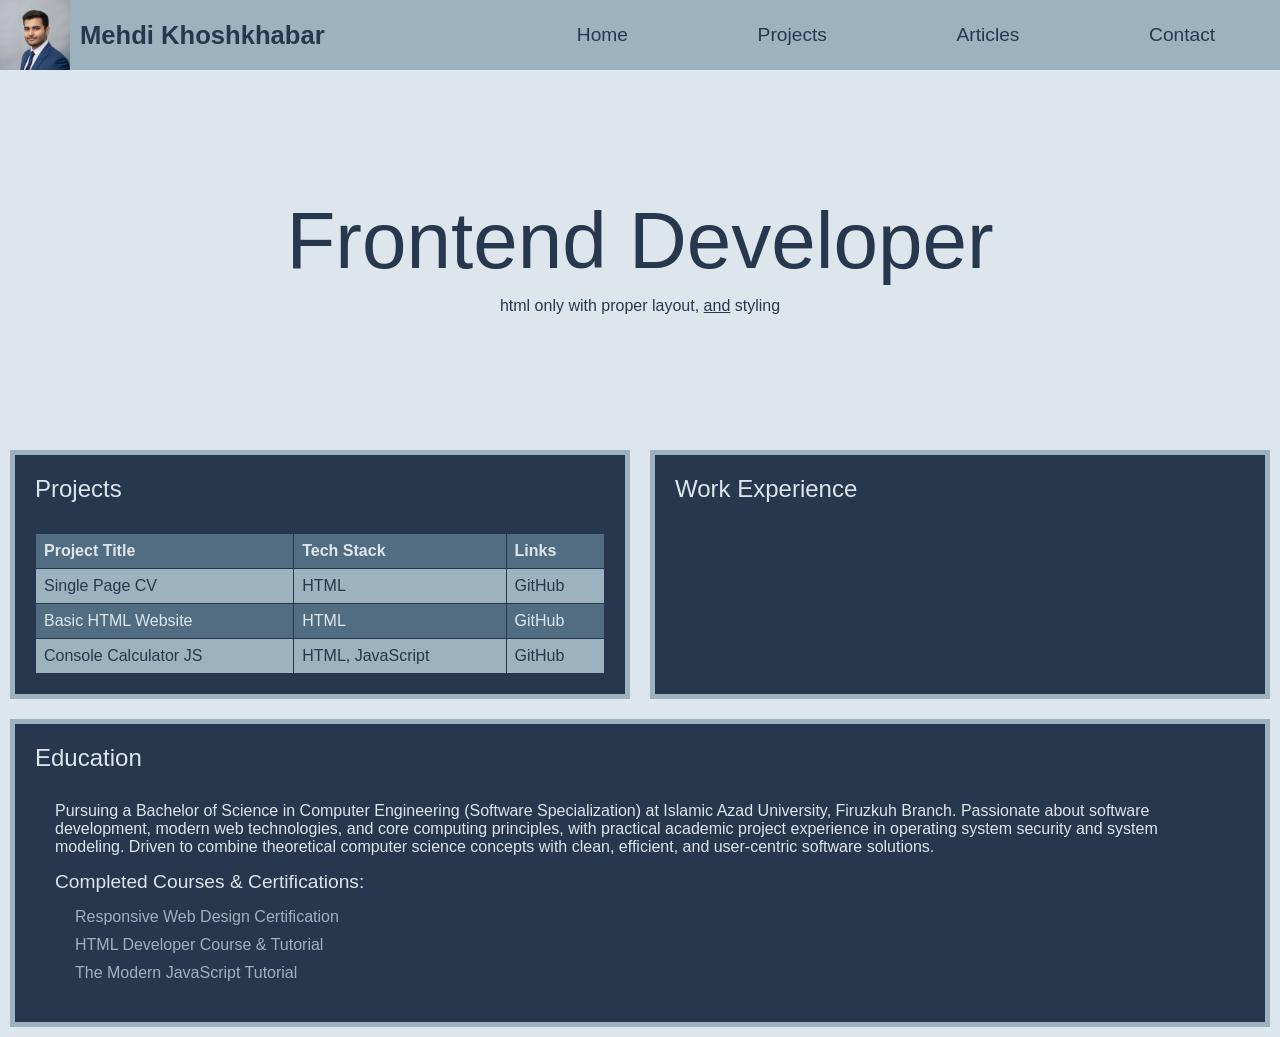
<file: html/index.html>
<!DOCTYPE html>
<html lang="en">

<head>
    <meta charset="UTF-8">
    <meta name="viewport" content="width=device-width, initial-scale=1.0">

    <!-- SEO -->
    <meta name="description"
        content="Official CV of Mehdi Khoshkhabar, Junior Front-End Developer. Explore my portfolio and get in touch.">
    <meta name="robots" content="index, follow, max-image-preview:large">
    <meta name="keywords"
        content="frontend developer, web developer, portfolio, mehdi khoshkhabar, front-end, javascript, html, css" />


    <!-- Open Graph / LinkedIn & Telegram Preview -->
    <meta property="og:type" content="profile">
    <meta property="og:title" content="Mehdi Khoshkhabar | Front-End Developer CV & Portfolio">
    <meta property="og:description"
        content="Front-End Developer specializing in JavaScript, HTML & CSS. Explore my interactive projects and technical skills.">
    <meta property="og:image" content="../assets/Mehdi Khoshkhabar.jpg" />

    <!-- Profile Metadata -->
    <meta property="profile:first_name" content="Mehdi">
    <meta property="profile:last_name" content="Khoshkhabar">

    <!-- favicon -->
    <link rel="icon" href="../assets/favicon.ico" sizes="any">
    <link rel="icon" href="../assets/favicon.svg" type="image/svg+xml">
    <link rel="apple-touch-icon" href="../assets/profile-icon.png">

    <meta name="author" content="Mehdi Khoshkhabar" />

    <link rel="stylesheet" href="../style/style.css">

    <title>Mehdi Khoshkhabar | Front-End Developer CV & Portfolio</title>
</head>

<body>
    <header>
        <img src="../assets/Mehdi Khoshkhabar.jpg" alt="Mehdi Khoshkhabar Profile" width="50">
        <b id="header-name">Mehdi Khoshkhabar</b>
        <nav>
            <ul>
                <li><a href="./index.html">Home</a></li>
                <li><a href="./projects.html">Projects</a></li>
                <li><a href="./articles.html">Articles</a></li>
                <li><a href="./contact.html">Contact</a></li>
            </ul>
        </nav>
    </header>

    <section id="hero">
        <h1 id="title">Frontend Developer</h1>
        <p>html only with proper layout, <span class="underline">and</span> styling</p>
    </section>

    <div class="home-body">
        <section id="project" class="border">
            <h3>Projects</h3>
            <table>
                <tr>
                    <th>Project Title</th>
                    <th>Tech Stack</th>
                    <th>Links</th>
                </tr>
                <tr>
                    <td>Single Page CV</td>
                    <td>HTML</td>
                    <td><a href="https://github.com/mahdi-khoshkhabar/Single-Page-CV">GitHub</a></td>
                </tr>
                <tr>
                    <td>Basic HTML Website</td>
                    <td>HTML</td>
                    <td><a href="https://github.com/mahdi-khoshkhabar/Basic-HTML-Website">GitHub</a></td>
                </tr>
                <tr>
                    <td>Console Calculator JS</td>
                    <td>HTML, JavaScript</td>
                    <td><a href="https://github.com/mahdi-khoshkhabar/console-calculator-js">GitHub</a></td>
                </tr>
            </table>
        </section>
        <section id="experience" class="border">
            <h3>Work Experience</h3>
        </section>

        <section id="education" class="border">
            <h3>Education</h3>
            <div>
                <p>Pursuing a Bachelor of Science in Computer Engineering (Software Specialization) at Islamic Azad
                    University,
                    Firuzkuh Branch. Passionate about software development, modern web technologies, and core computing
                    principles, with practical academic project experience in operating system security and system
                    modeling.
                    Driven to combine theoretical computer science concepts with clean, efficient, and user-centric
                    software
                    solutions.</p>

                <h5>Completed Courses & Certifications:</h5>
                <ul>
                    <li><a href="https://www.freecodecamp.org/learn/2022/responsive-web-design/">Responsive Web Design
                            Certification</a></li>
                    <li><a href="https://www.w3schools.com/html/default.asp">HTML Developer Course & Tutorial</a></li>
                    <li><a href="https://javascript.info/">The Modern JavaScript Tutorial</a></li>
                </ul>
            </div>
        </section>

    </div>

</body>

</html>
</file>
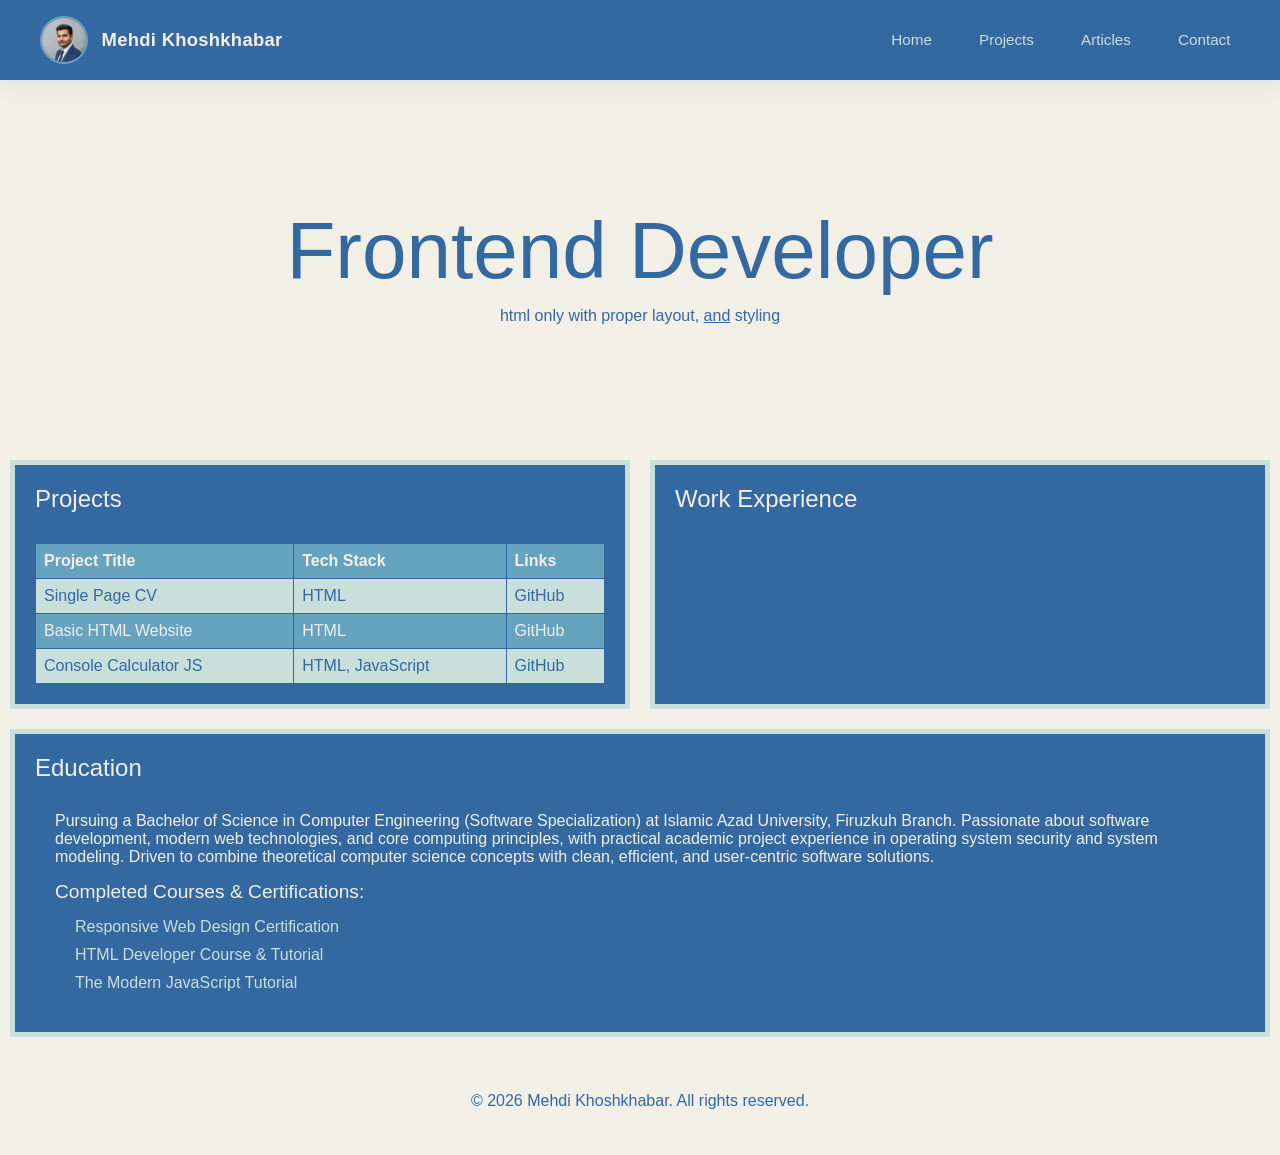
<file: pages/index.html>
<!DOCTYPE html>
<html lang="en">

<head>
    <meta charset="UTF-8">
    <meta name="viewport" content="width=device-width, initial-scale=1.0">

    <!-- SEO -->
    <meta name="description"
        content="Official CV of Mehdi Khoshkhabar, Junior Front-End Developer. Explore my portfolio and get in touch.">
    <meta name="robots" content="index, follow, max-image-preview:large">
    <meta name="keywords"
        content="frontend developer, web developer, portfolio, mehdi khoshkhabar, front-end, javascript, html, css" />


    <!-- Open Graph / LinkedIn & Telegram Preview -->
    <meta property="og:type" content="profile">
    <meta property="og:title" content="Mehdi Khoshkhabar | Front-End Developer CV & Portfolio">
    <meta property="og:description"
        content="Front-End Developer specializing in JavaScript, HTML & CSS. Explore my interactive projects and technical skills.">
    <meta property="og:image" content="../assets/Mehdi Khoshkhabar.jpg" />

    <!-- Profile Metadata -->
    <meta property="profile:first_name" content="Mehdi">
    <meta property="profile:last_name" content="Khoshkhabar">

    <!-- favicon -->
    <link rel="icon" href="../assets/favicon.ico" sizes="any">
    <link rel="icon" href="../assets/favicon.svg" type="image/svg+xml">
    <link rel="apple-touch-icon" href="../assets/profile-icon.png">

    <meta name="author" content="Mehdi Khoshkhabar" />

    <link rel="stylesheet" href="../style/main.css">

    <link rel="stylesheet" href="../style/home.css">

    <title>Mehdi Khoshkhabar | Front-End Developer CV & Portfolio</title>
</head>

<body>
    <header class="main-header">
        <div class="header-profile">
            <img src="../assets/Mehdi Khoshkhabar.jpg" alt="Mehdi Khoshkhabar Profile" class="profile-img">
            <b id="header-name">Mehdi Khoshkhabar</b>
        </div>

        <nav class="header-nav">
            <ul>
                <li><a href="./index.html">Home</a></li>
                <li><a href="./projects.html">Projects</a></li>
                <li><a href="./articles.html">Articles</a></li>
                <li><a href="./contact.html">Contact</a></li>
            </ul>
        </nav>
    </header>

    <section id="hero">
        <h1 id="title">Frontend Developer</h1>
        <p>html only with proper layout, <span class="underline">and</span> styling</p>
    </section>

    <div class="home-body">
        <section id="project" class="border">
            <h3>Projects</h3>
            <table>
                <tr>
                    <th>Project Title</th>
                    <th>Tech Stack</th>
                    <th>Links</th>
                </tr>
                <tr>
                    <td>Single Page CV</td>
                    <td>HTML</td>
                    <td><a href="https://github.com/mahdi-khoshkhabar/Single-Page-CV">GitHub</a></td>
                </tr>
                <tr>
                    <td>Basic HTML Website</td>
                    <td>HTML</td>
                    <td><a href="https://github.com/mahdi-khoshkhabar/Basic-HTML-Website">GitHub</a></td>
                </tr>
                <tr>
                    <td>Console Calculator JS</td>
                    <td>HTML, JavaScript</td>
                    <td><a href="https://github.com/mahdi-khoshkhabar/console-calculator-js">GitHub</a></td>
                </tr>
            </table>
        </section>
        <section id="experience" class="border">
            <h3>Work Experience</h3>
        </section>

        <section id="education" class="border">
            <h3>Education</h3>
            <div>
                <p>Pursuing a Bachelor of Science in Computer Engineering (Software Specialization) at Islamic Azad
                    University,
                    Firuzkuh Branch. Passionate about software development, modern web technologies, and core computing
                    principles, with practical academic project experience in operating system security and system
                    modeling.
                    Driven to combine theoretical computer science concepts with clean, efficient, and user-centric
                    software
                    solutions.</p>

                <h5>Completed Courses & Certifications:</h5>
                <ul>
                    <li><a href="https://www.freecodecamp.org/learn/2022/responsive-web-design/">Responsive Web Design
                            Certification</a></li>
                    <li><a href="https://www.w3schools.com/html/default.asp">HTML Developer Course & Tutorial</a></li>
                    <li><a href="https://javascript.info/">The Modern JavaScript Tutorial</a></li>
                </ul>
            </div>
        </section>

    </div>

    <footer>
        <p>&copy; 2026 Mehdi Khoshkhabar. All rights reserved.</p>
    </footer>

</body>

</html>
</file>
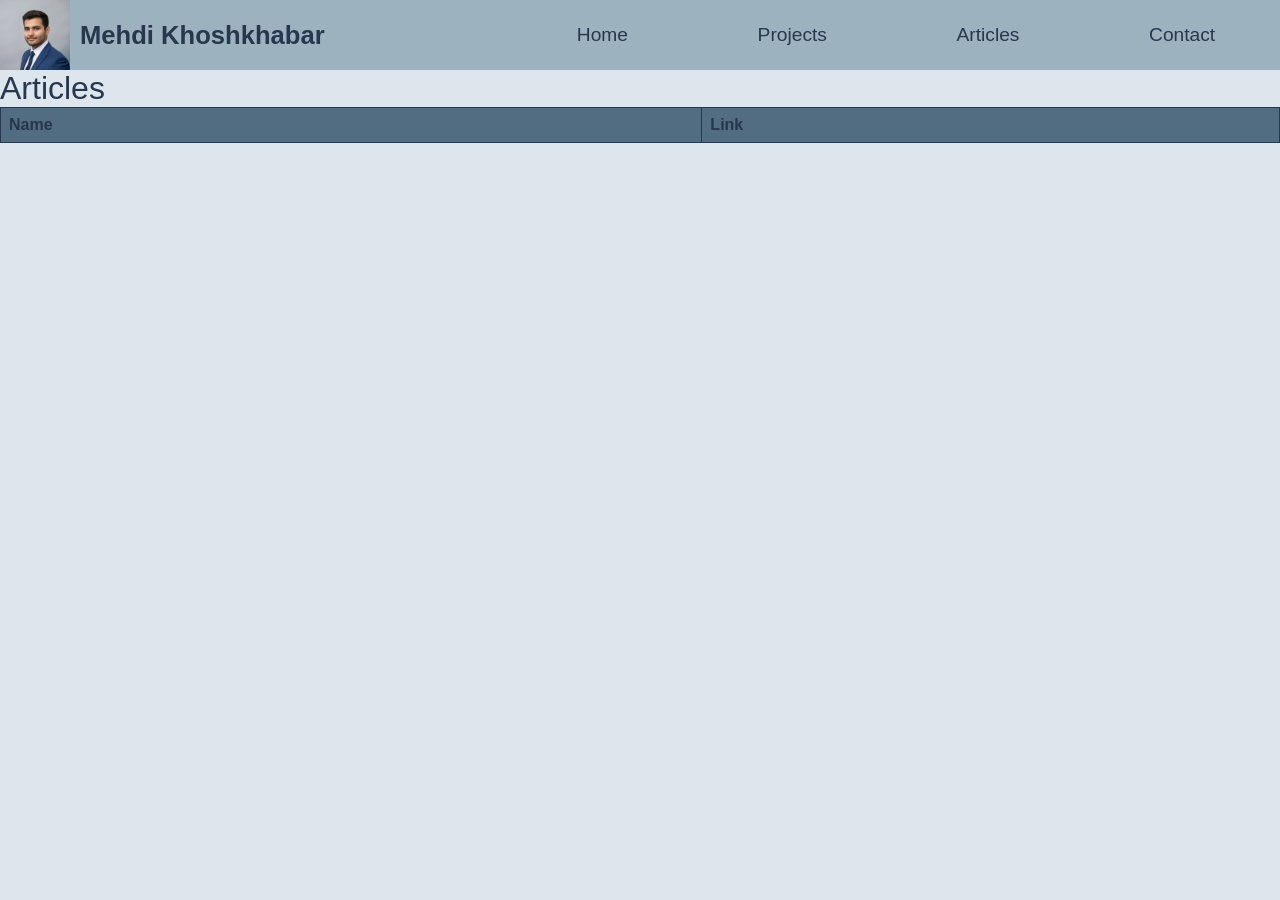
<file: html/articles.html>
<!DOCTYPE html>
<html lang="en">

<head>
    <meta charset="UTF-8">
    <meta name="viewport" content="width=device-width, initial-scale=1.0">

    <!-- SEO -->
    <meta name="description"
        content="Official CV of Mehdi Khoshkhabar, Junior Front-End Developer. Explore my portfolio and get in touch.">
    <meta name="robots" content="index, follow, max-image-preview:large">
    <meta name="keywords"
        content="frontend developer, web developer, portfolio, mehdi khoshkhabar, front-end, javascript, html, css" />


    <!-- Open Graph / LinkedIn & Telegram Preview -->
    <meta property="og:type" content="profile">
    <meta property="og:title" content="Mehdi Khoshkhabar | Front-End Developer CV & Portfolio">
    <meta property="og:description"
        content="Front-End Developer specializing in JavaScript, HTML & CSS. Explore my interactive projects and technical skills.">
    <meta property="og:image" content="../assets/Mehdi Khoshkhabar.jpg" />

    <!-- Profile Metadata -->
    <meta property="profile:first_name" content="Mehdi">
    <meta property="profile:last_name" content="Khoshkhabar">

    <!-- favicon -->
    <link rel="icon" href="../assets/favicon.ico" sizes="any">
    <link rel="icon" href="../assets/favicon.svg" type="image/svg+xml">
    <link rel="apple-touch-icon" href="../assets/profile-icon.png">

    <link rel="stylesheet" href="../style/style.css">

    <meta name="author" content="Mehdi Khoshkhabar" />

    <title>Mehdi Khoshkhabar | Front-End Developer CV & Portfolio</title>
</head>

<body>
    <header>
        <img src="../assets/Mehdi Khoshkhabar.jpg" alt="Mehdi Khoshkhabar Profile" width="50">
        <b id="header-name">Mehdi Khoshkhabar</b>
        <nav>
            <ul>
                <li><a href="./index.html">Home</a></li>
                <li><a href="./projects.html">Projects</a></li>
                <li><a href="./articles.html">Articles</a></li>
                <li><a href="./contact.html">Contact</a></li>
            </ul>
        </nav>
    </header>

    <h1>Articles</h1>

    <table>
        <tr>
        <th>Name</th>
        <th>Link</th>
    </tr>
    </table>
</body>

</html>
</file>
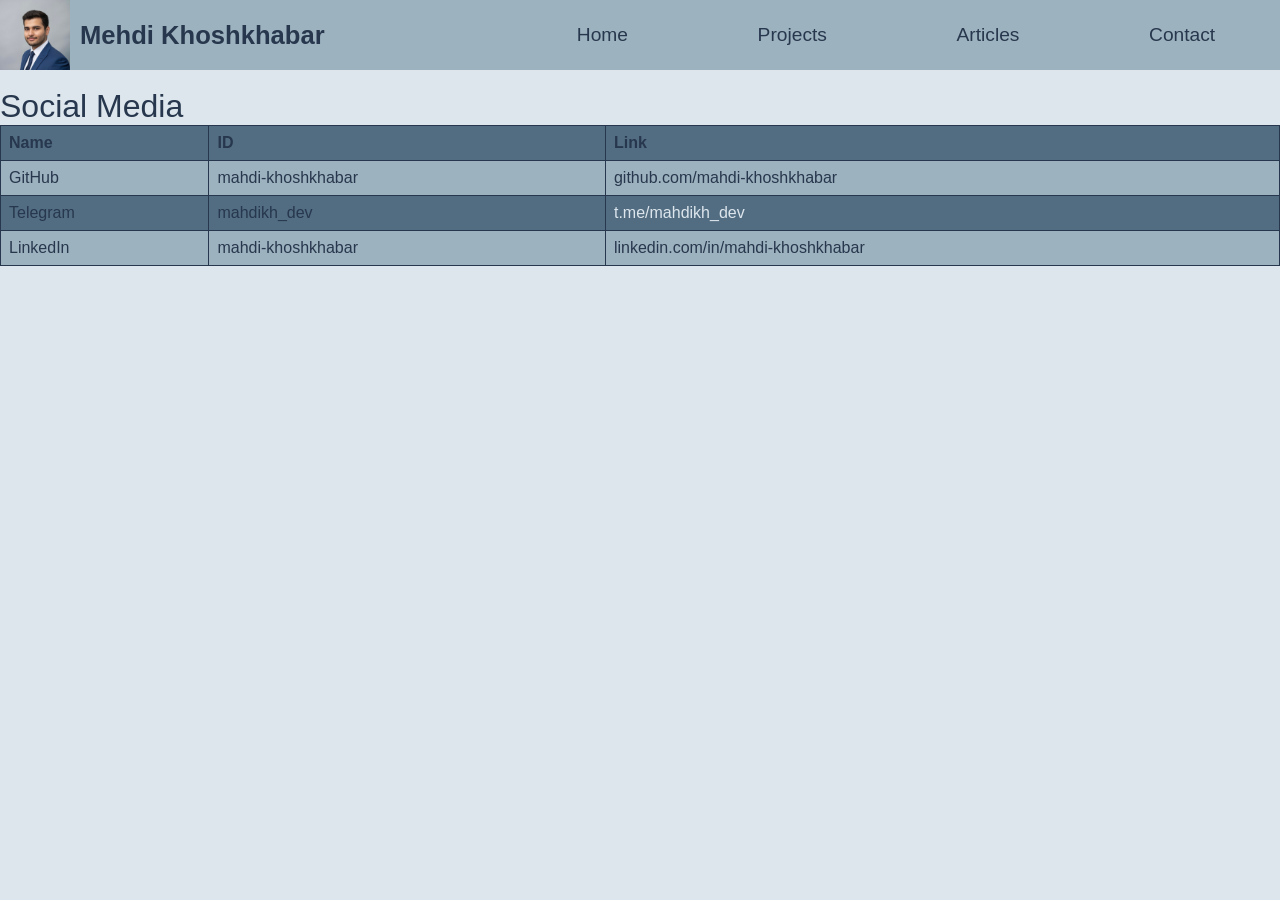
<file: html/contact.html>
<!DOCTYPE html>
<html lang="en">

<head>
    <meta charset="UTF-8">
    <meta name="viewport" content="width=device-width, initial-scale=1.0">

    <!-- SEO -->
    <meta name="description"
        content="Official CV of Mehdi Khoshkhabar, Junior Front-End Developer. Explore my portfolio and get in touch.">
    <meta name="robots" content="index, follow, max-image-preview:large">
    <meta name="keywords"
        content="frontend developer, web developer, portfolio, mehdi khoshkhabar, front-end, javascript, html, css" />


    <!-- Open Graph / LinkedIn & Telegram Preview -->
    <meta property="og:type" content="profile">
    <meta property="og:title" content="Mehdi Khoshkhabar | Front-End Developer CV & Portfolio">
    <meta property="og:description"
        content="Front-End Developer specializing in JavaScript, HTML & CSS. Explore my interactive projects and technical skills.">
    <meta property="og:image" content="../assets/Mehdi Khoshkhabar.jpg" />

    <!-- Profile Metadata -->
    <meta property="profile:first_name" content="Mehdi">
    <meta property="profile:last_name" content="Khoshkhabar">

    <!-- favicon -->
    <link rel="icon" href="../assets/favicon.ico" sizes="any">
    <link rel="icon" href="../assets/favicon.svg" type="image/svg+xml">
    <link rel="apple-touch-icon" href="../assets/profile-icon.png">

    <link rel="stylesheet" href="../style/style.css">

    <meta name="author" content="Mehdi Khoshkhabar" />

    <title>Mehdi Khoshkhabar | Front-End Developer CV & Portfolio</title>
</head>

<body>
    <header>
        <img src="../assets/Mehdi Khoshkhabar.jpg" alt="Mehdi Khoshkhabar Profile" width="50">
        <b id="header-name">Mehdi Khoshkhabar</b>
        <nav>
            <ul>
                <li><a href="./index.html">Home</a></li>
                <li><a href="./projects.html">Projects</a></li>
                <li><a href="./articles.html">Articles</a></li>
                <li><a href="./contact.html">Contact</a></li>
            </ul>
        </nav>
    </header>

    <br>

    <h1>Social Media</h1>

    <table>
        <tr>
            <th>Name</th>
            <th>ID</th>
            <th>Link</th>
        </tr>
        <tr>
            <td>GitHub</td>
            <td>mahdi-khoshkhabar</td>
            <td><a href="https://github.com/mahdi-khoshkhabar">github.com/mahdi-khoshkhabar</a></td>
        </tr>
        <tr>
            <td>Telegram</td>
            <td>mahdikh_dev</td>
            <td><a href="https://t.me/mahdikh_dev">t.me/mahdikh_dev</a></td>
        </tr>
        <tr>
            <td>LinkedIn</td>
            <td>mahdi-khoshkhabar</td>
            <td><a href="https://www.linkedin.com/in/mahdi-khoshkhabar/">linkedin.com/in/mahdi-khoshkhabar</a></td>
        </tr>
    </table>
</body>

</html>
</file>
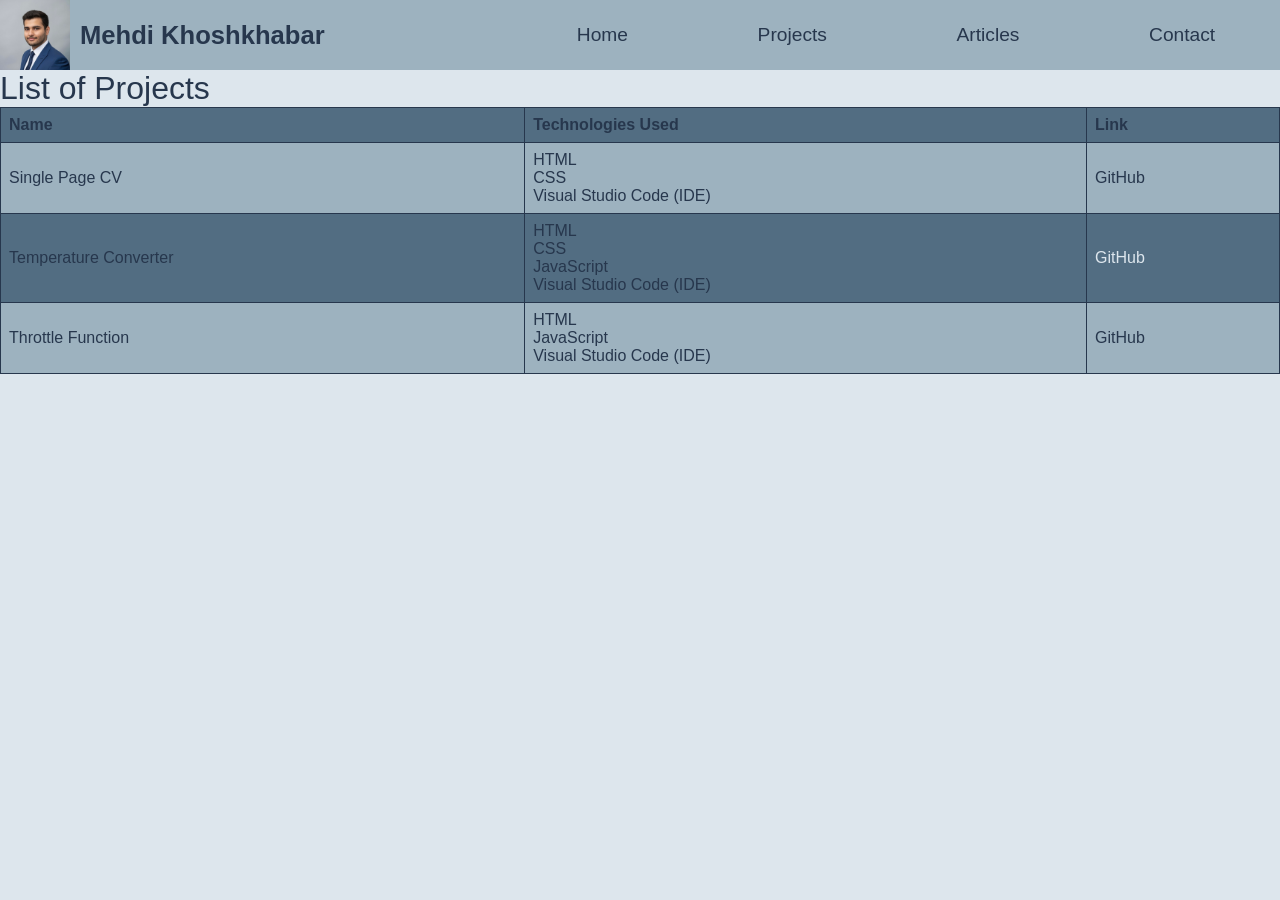
<file: html/projects.html>
<!DOCTYPE html>
<html lang="en">

<head>
    <meta charset="UTF-8">
    <meta name="viewport" content="width=device-width, initial-scale=1.0">

    <!-- SEO -->
    <meta name="description"
        content="Official CV of Mehdi Khoshkhabar, Junior Front-End Developer. Explore my portfolio and get in touch.">
    <meta name="robots" content="index, follow, max-image-preview:large">
    <meta name="keywords"
        content="frontend developer, web developer, portfolio, mehdi khoshkhabar, front-end, javascript, html, css" />


    <!-- Open Graph / LinkedIn & Telegram Preview -->
    <meta property="og:type" content="profile">
    <meta property="og:title" content="Mehdi Khoshkhabar | Front-End Developer CV & Portfolio">
    <meta property="og:description"
        content="Front-End Developer specializing in JavaScript, HTML & CSS. Explore my interactive projects and technical skills.">
    <meta property="og:image" content="../assets/Mehdi Khoshkhabar.jpg" />

    <!-- Profile Metadata -->
    <meta property="profile:first_name" content="Mehdi">
    <meta property="profile:last_name" content="Khoshkhabar">

    <!-- favicon -->
    <link rel="icon" href="../assets/favicon.ico" sizes="any">
    <link rel="icon" href="../assets/favicon.svg" type="image/svg+xml">
    <link rel="apple-touch-icon" href="../assets/profile-icon.png">

    <link rel="stylesheet" href="../style/style.css">

    <meta name="author" content="Mehdi Khoshkhabar" />

    <title>Mehdi Khoshkhabar | Front-End Developer CV & Portfolio</title>
</head>

<body>
    <header>
        <img src="../assets/Mehdi Khoshkhabar.jpg" alt="Mehdi Khoshkhabar Profile" width="50">
        <b id="header-name">Mehdi Khoshkhabar</b>
        <nav>
            <ul>
                <li><a href="./index.html">Home</a></li>
                <li><a href="./projects.html">Projects</a></li>
                <li><a href="./articles.html">Articles</a></li>
                <li><a href="./contact.html">Contact</a></li>
            </ul>
        </nav>
    </header>

    <h1>List of Projects</h1>

    <table>
        <tr>
            <th>Name</th>
            <th>Technologies Used</th>
            <th>Link</th>
        </tr>

        <tr>
            <td>Single Page CV</td>
            <td>
                <ul>
                    <li>HTML</li>
                    <li>CSS</li>
                    <li>Visual Studio Code (IDE)</li>
                </ul>
            </td>
            <td><a href="https://github.com/mahdi-khoshkhabar/Single-Page-CV">GitHub</a></td>
        </tr>

        <tr>
            <td>Temperature Converter</td>
            <td>
                <ul>
                    <li>HTML</li>
                    <li>CSS</li>
                    <li>JavaScript</li>
                    <li>Visual Studio Code (IDE)</li>
                </ul>
            </td>
            <td><a href="https://github.com/mahdi-khoshkhabar/temperature-converter">GitHub</a></td>
        </tr>

        <tr>
            <td>Throttle Function</td>
            <td>
                <ul>
                    <li>HTML</li>
                    <li>JavaScript</li>
                    <li>Visual Studio Code (IDE)</li>
                </ul>
            </td>
            <td><a href="https://github.com/mahdi-khoshkhabar/throttle-function">GitHub</a></td>
        </tr>

    </table>
</body>

</html>
</file>
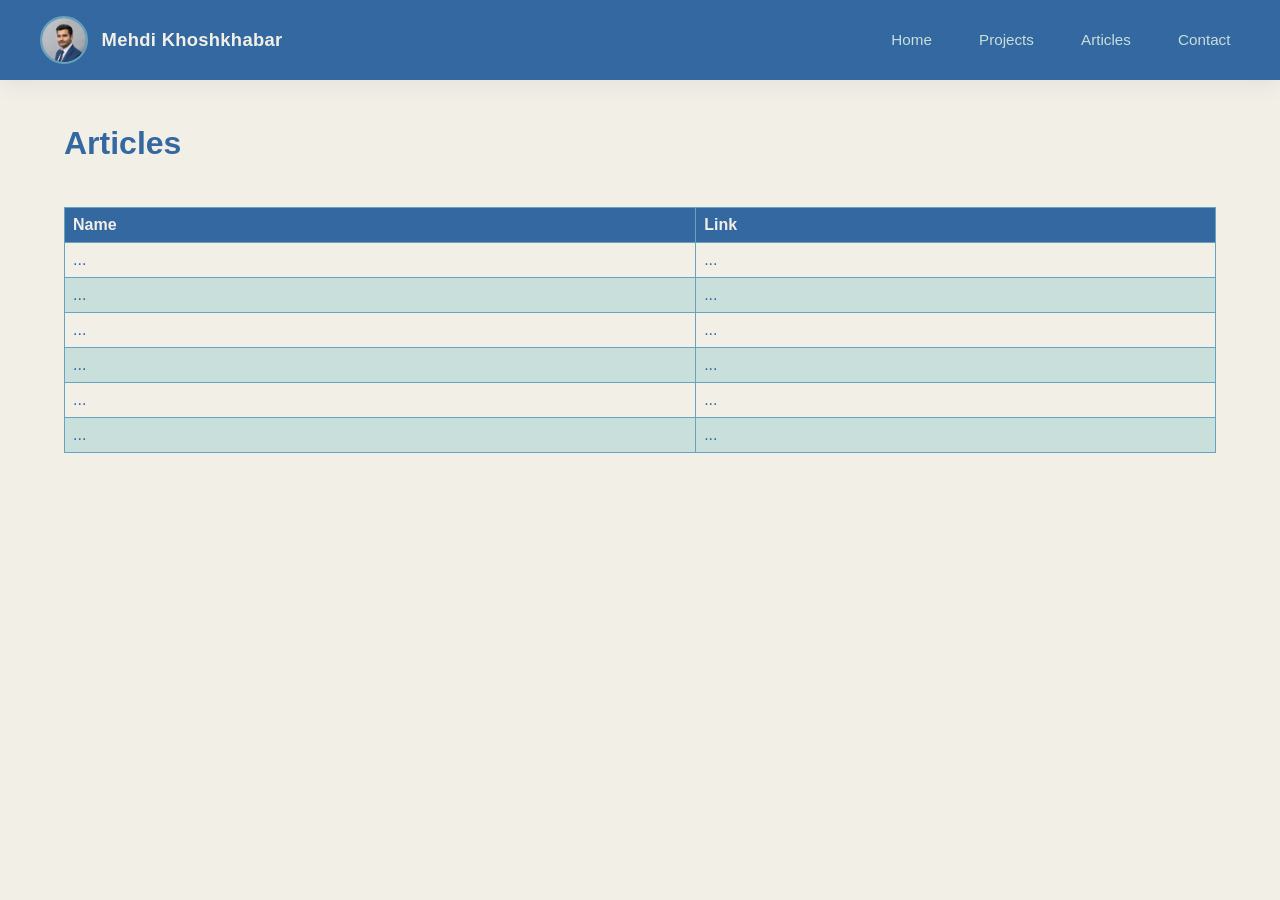
<file: pages/articles.html>
<!DOCTYPE html>
<html lang="en">

<head>
    <meta charset="UTF-8">
    <meta name="viewport" content="width=device-width, initial-scale=1.0">

    <!-- SEO -->
    <meta name="description"
        content="Official CV of Mehdi Khoshkhabar, Junior Front-End Developer. Explore my portfolio and get in touch.">
    <meta name="robots" content="index, follow, max-image-preview:large">
    <meta name="keywords"
        content="frontend developer, web developer, portfolio, mehdi khoshkhabar, front-end, javascript, html, css" />


    <!-- Open Graph / LinkedIn & Telegram Preview -->
    <meta property="og:type" content="profile">
    <meta property="og:title" content="Mehdi Khoshkhabar | Front-End Developer CV & Portfolio">
    <meta property="og:description"
        content="Front-End Developer specializing in JavaScript, HTML & CSS. Explore my interactive projects and technical skills.">
    <meta property="og:image" content="../assets/Mehdi Khoshkhabar.jpg" />

    <!-- Profile Metadata -->
    <meta property="profile:first_name" content="Mehdi">
    <meta property="profile:last_name" content="Khoshkhabar">

    <!-- favicon -->
    <link rel="icon" href="../assets/favicon.ico" sizes="any">
    <link rel="icon" href="../assets/favicon.svg" type="image/svg+xml">
    <link rel="apple-touch-icon" href="../assets/profile-icon.png">

    <link rel="stylesheet" href="../style/main.css">
    <link rel="stylesheet" href="../style/articles.css">

    <meta name="author" content="Mehdi Khoshkhabar" />

    <title>Mehdi Khoshkhabar | Front-End Developer CV & Portfolio</title>
</head>

<body>
    <header class="main-header">
        <div class="header-profile">
            <img src="../assets/Mehdi Khoshkhabar.jpg" alt="Mehdi Khoshkhabar Profile" class="profile-img">
            <b id="header-name">Mehdi Khoshkhabar</b>
        </div>

        <nav class="header-nav">
            <ul>
                <li><a href="./index.html">Home</a></li>
                <li><a href="./projects.html">Projects</a></li>
                <li><a href="./articles.html">Articles</a></li>
                <li><a href="./contact.html">Contact</a></li>
            </ul>
        </nav>
    </header>

    <div class="table-box">
        <h1 class="title">Articles</h1>

        <table>
            <tr>
                <th>Name</th>
                <th>Link</th>
            </tr>
            <tr>
                <td>...</td>
                <td>...</td>
            </tr>
            <tr>
                <td>...</td>
                <td>...</td>
            </tr>
            <tr>
                <td>...</td>
                <td>...</td>
            </tr>
            <tr>
                <td>...</td>
                <td>...</td>
            </tr>
            <tr>
                <td>...</td>
                <td>...</td>
            </tr>
            <tr>
                <td>...</td>
                <td>...</td>
            </tr>
        </table>
    </div>
</body>

</html>
</file>
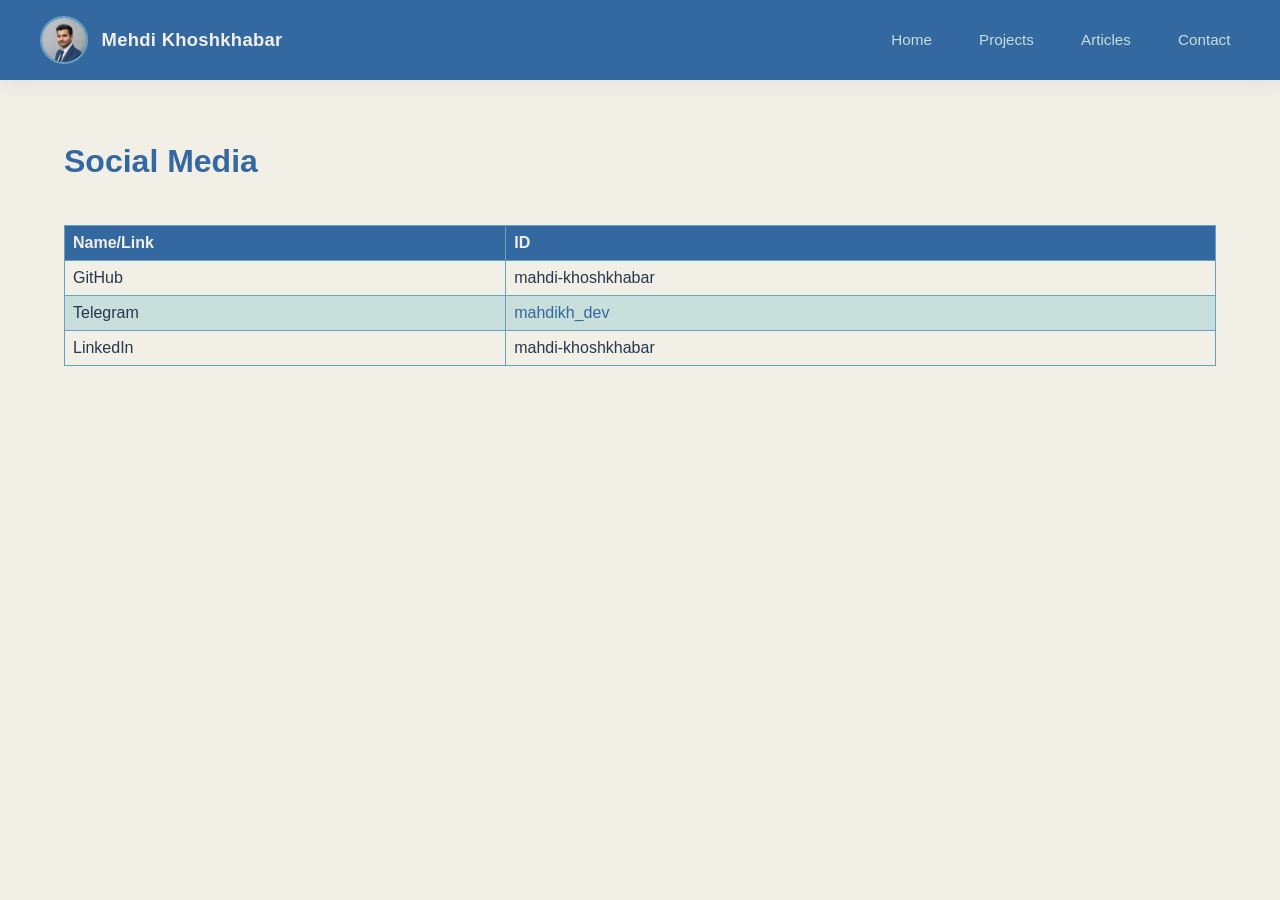
<file: pages/contact.html>
<!DOCTYPE html>
<html lang="en">

<head>
    <meta charset="UTF-8">
    <meta name="viewport" content="width=device-width, initial-scale=1.0">

    <!-- SEO -->
    <meta name="description"
        content="Official CV of Mehdi Khoshkhabar, Junior Front-End Developer. Explore my portfolio and get in touch.">
    <meta name="robots" content="index, follow, max-image-preview:large">
    <meta name="keywords"
        content="frontend developer, web developer, portfolio, mehdi khoshkhabar, front-end, javascript, html, css" />


    <!-- Open Graph / LinkedIn & Telegram Preview -->
    <meta property="og:type" content="profile">
    <meta property="og:title" content="Mehdi Khoshkhabar | Front-End Developer CV & Portfolio">
    <meta property="og:description"
        content="Front-End Developer specializing in JavaScript, HTML & CSS. Explore my interactive projects and technical skills.">
    <meta property="og:image" content="../assets/Mehdi Khoshkhabar.jpg" />

    <!-- Profile Metadata -->
    <meta property="profile:first_name" content="Mehdi">
    <meta property="profile:last_name" content="Khoshkhabar">

    <!-- favicon -->
    <link rel="icon" href="../assets/favicon.ico" sizes="any">
    <link rel="icon" href="../assets/favicon.svg" type="image/svg+xml">
    <link rel="apple-touch-icon" href="../assets/profile-icon.png">

    <link rel="stylesheet" href="../style/main.css">
    <link rel="stylesheet" href="../style/contact.css">

    <meta name="author" content="Mehdi Khoshkhabar" />

    <title>Mehdi Khoshkhabar | Front-End Developer CV & Portfolio</title>
</head>

<body>
    <header class="main-header">
        <div class="header-profile">
            <img src="../assets/Mehdi Khoshkhabar.jpg" alt="Mehdi Khoshkhabar Profile" class="profile-img">
            <b id="header-name">Mehdi Khoshkhabar</b>
        </div>

        <nav class="header-nav">
            <ul>
                <li><a href="./index.html">Home</a></li>
                <li><a href="./projects.html">Projects</a></li>
                <li><a href="./articles.html">Articles</a></li>
                <li><a href="./contact.html">Contact</a></li>
            </ul>
        </nav>
    </header>

    <br>

    <div class="table-box">
        <h1 class="title">Social Media</h1>

        <table>
            <tr>
                <th>Name/Link</th>
                <th>ID</th>
            </tr>
            <tr>
                <td><a href="https://github.com/mahdi-khoshkhabar">GitHub</a></td>
                <td>mahdi-khoshkhabar</td>
            </tr>
            <tr>
                <td><a href="https://t.me/mahdikh_dev">Telegram</a></td>
                <td>mahdikh_dev</td>
            </tr>
            <tr>
                <td><a href="https://www.linkedin.com/in/mahdi-khoshkhabar/">LinkedIn</a></td>
                <td>mahdi-khoshkhabar</td>
            </tr>
        </table>
    </div>
</body>

</html>
</file>
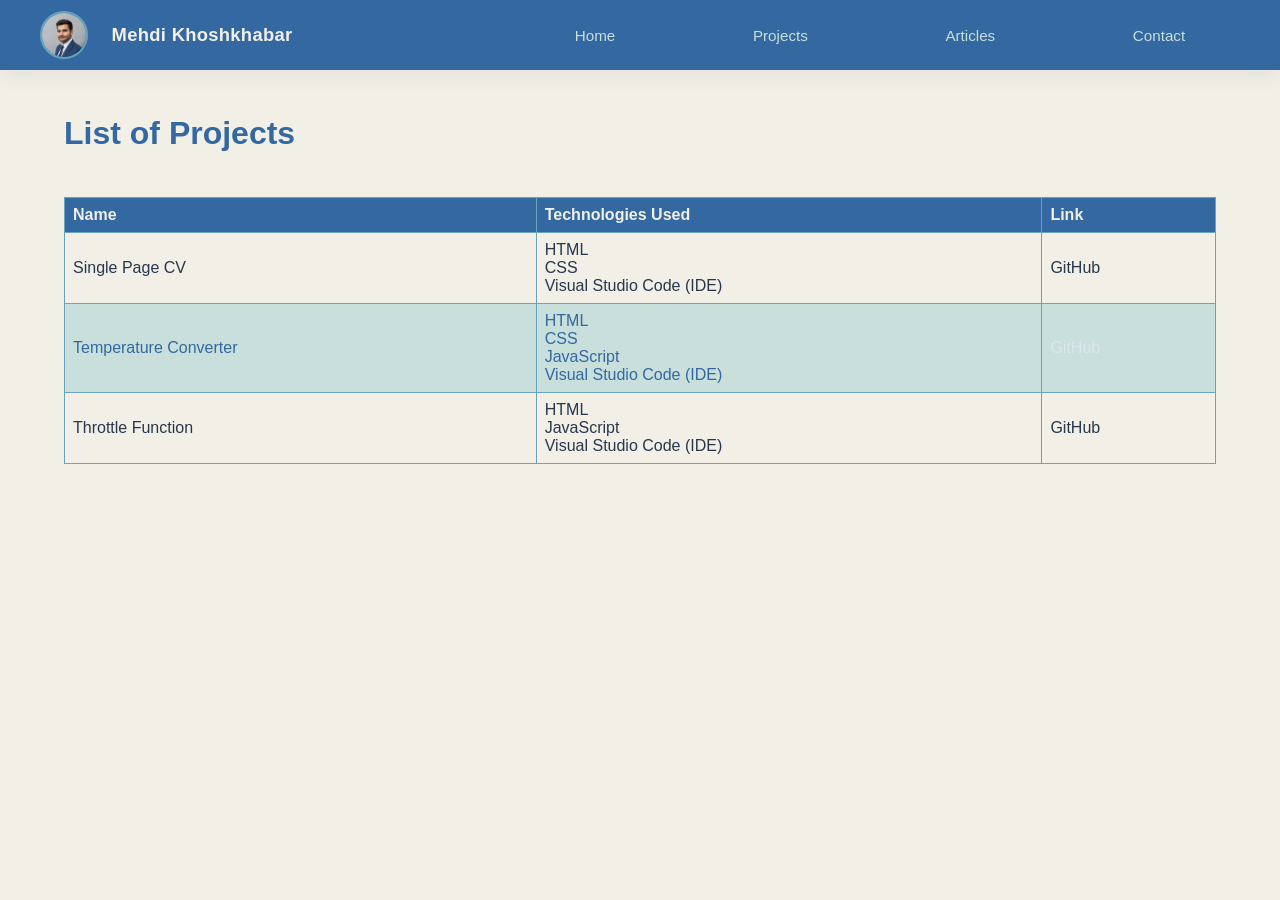
<file: pages/projects.html>
<!DOCTYPE html>
<html lang="en">

<head>
    <meta charset="UTF-8">
    <meta name="viewport" content="width=device-width, initial-scale=1.0">

    <!-- SEO -->
    <meta name="description"
        content="Official CV of Mehdi Khoshkhabar, Junior Front-End Developer. Explore my portfolio and get in touch.">
    <meta name="robots" content="index, follow, max-image-preview:large">
    <meta name="keywords"
        content="frontend developer, web developer, portfolio, mehdi khoshkhabar, front-end, javascript, html, css" />


    <!-- Open Graph / LinkedIn & Telegram Preview -->
    <meta property="og:type" content="profile">
    <meta property="og:title" content="Mehdi Khoshkhabar | Front-End Developer CV & Portfolio">
    <meta property="og:description"
        content="Front-End Developer specializing in JavaScript, HTML & CSS. Explore my interactive projects and technical skills.">
    <meta property="og:image" content="../assets/Mehdi Khoshkhabar.jpg" />

    <!-- Profile Metadata -->
    <meta property="profile:first_name" content="Mehdi">
    <meta property="profile:last_name" content="Khoshkhabar">

    <!-- favicon -->
    <link rel="icon" href="../assets/favicon.ico" sizes="any">
    <link rel="icon" href="../assets/favicon.svg" type="image/svg+xml">
    <link rel="apple-touch-icon" href="../assets/profile-icon.png">

    <link rel="stylesheet" href="../style/style.css">
    <link rel="stylesheet" href="../style/main.css">
    <link rel="stylesheet" href="../style/project.css">

    <meta name="author" content="Mehdi Khoshkhabar" />

    <title>Mehdi Khoshkhabar | Front-End Developer CV & Portfolio</title>
</head>

<body>
    <header class="main-header">
        <div class="header-profile">
            <img src="../assets/Mehdi Khoshkhabar.jpg" alt="Mehdi Khoshkhabar Profile" class="profile-img">
            <b id="header-name">Mehdi Khoshkhabar</b>
        </div>

        <nav class="header-nav">
            <ul>
                <li><a href="./index.html">Home</a></li>
                <li><a href="./projects.html">Projects</a></li>
                <li><a href="./articles.html">Articles</a></li>
                <li><a href="./contact.html">Contact</a></li>
            </ul>
        </nav>
    </header>

    <div class="table-box">
        <h1 class="title">List of Projects</h1>

        <table>
            <tr>
                <th>Name</th>
                <th>Technologies Used</th>
                <th>Link</th>
            </tr>

            <tr>
                <td>Single Page CV</td>
                <td>
                    <ul>
                        <li>HTML</li>
                        <li>CSS</li>
                        <li>Visual Studio Code (IDE)</li>
                    </ul>
                </td>
                <td><a href="https://github.com/mahdi-khoshkhabar/Single-Page-CV">GitHub</a></td>
            </tr>

            <tr>
                <td>Temperature Converter</td>
                <td>
                    <ul>
                        <li>HTML</li>
                        <li>CSS</li>
                        <li>JavaScript</li>
                        <li>Visual Studio Code (IDE)</li>
                    </ul>
                </td>
                <td><a href="https://github.com/mahdi-khoshkhabar/temperature-converter">GitHub</a></td>
            </tr>

            <tr>
                <td>Throttle Function</td>
                <td>
                    <ul>
                        <li>HTML</li>
                        <li>JavaScript</li>
                        <li>Visual Studio Code (IDE)</li>
                    </ul>
                </td>
                <td><a href="https://github.com/mahdi-khoshkhabar/throttle-function">GitHub</a></td>
            </tr>

        </table>
    </div>
</body>

</html>
</file>
<file: style/style.css>
/* ==========================================================================
   Global Reset & Base
   ========================================================================== */

html {
  box-sizing: border-box;
  font-family: sans-serif;
  background-color: #DDE6ED;
  color: #27374D;
}

*,
*::before,
*::after {
  box-sizing: inherit;
}

:is(h1, h2, h3, h4, h5, h6),
body,
p,
ol,
ul {
  margin: 0;
  padding: 0;
  font-weight: normal;
}

ol,
ul {
  list-style: none;
}

/* ==========================================================================
   Header & Navigation
   ========================================================================== */

header {
  position: sticky;
  top: 0;
  z-index: 100;

  width: 100%;
  height: 70px;

  background-color: #9DB2BF;

  display: flex;
  align-items: center;
}

header>img {
  min-width: 70px;
  min-height: 70px;
}

#header-name {
  margin-right: auto;
  margin-left: 10px;

  font-size: clamp(0.7rem, 2vw, 3rem);
  color: #27374D;
}

nav {
  width: 60%;
  height: 100%;
}

nav>ul {
  height: 100%;
  min-width: 220px;

  display: flex;
  flex-direction: row;
  flex-wrap: nowrap;
  justify-content: space-around;
  align-items: center;
}

nav>ul a {
  display: inline-block;
  padding: 8px 12px;

  text-decoration: none;
  color: #27374D;
  text-size-adjust: none;
  font-size: clamp(0.7rem, 1.5vw, 3rem);

  transition: color 0.2s;
}

nav>ul a:hover {
  color: #DDE6ED;
}

/* ==========================================================================
   Hero Section
   ========================================================================== */

#hero {
  min-height: 250px;
  height: 30vh;
  margin: 50px auto;

  display: flex;
  flex-direction: column;
  justify-content: center;
  align-items: center;
  gap: 10px;
}

#title {
  font-size: clamp(1.4rem, 5vw + 1rem, 5rem);
  text-size-adjust: none;
  text-align: center;
}

/* ==========================================================================
   Main Content Layout
   ========================================================================== */

.home-body {
  color: #DDE6ED;
  display: grid;
  grid-template-columns: 1fr 1fr;
  justify-content: center;
}

:is(#project, #experience, #education) {
  padding: 20px;
  margin: 10px;
  background-color: #27374D;
}


#education {
  grid-column: 1 / -1;
}

:is(#project, #experience, #education) h3 {
  font-size: 1.5rem;
  font-weight: 500;
  margin-bottom: 30px;
}

#education div {
  margin: 20px;
}

#education h5 {
  font-size: 1.2rem;
  font-weight: 500;
  margin-top: 15px;
  margin-bottom: 15px;
}

#education li {
  margin: 10px 0 0 20px;
}

#education a {
  text-decoration: none;
  color: #9DB2BF;
}

#education a:hover {
  text-decoration: underline;
}

/* ==========================================================================
   Table Styles
   ========================================================================== */

table {
  font-family: arial, sans-serif;
  border-collapse: collapse;
  width: 100%;
  background-color: #526D82;
}

td,
th {
  border: 1px solid #27374D;
  text-align: left;
  padding: 8px;
}

tr:nth-child(even) {
  background-color: #9DB2BF;
  color: #27374D;
}

table a {
  text-decoration: none;
  color: #27374D;
}

table a:hover {
  text-decoration: underline;
}

table tr:nth-child(odd) a {
  color: #DDE6ED;
}

/* ==========================================================================
   Utility Classes & Responsive Breakpoints
   ========================================================================== */

.border {
  border: 5px solid #9DB2BF;
}

.underline {
  text-decoration: underline;
}

@media screen and (max-width: 850px) {
  .home-body {
    grid-template-columns: 1fr;
  }
}

/* ==========================================================================
   Footer
   ========================================================================== */

footer {
  padding: clamp(10px, 5vh, 200px) clamp(10px, 5%, 200px);
  display: flex;
  justify-content: center;
  align-items: center;
}
</file>
<file: style/main.css>
/* ==========================================================================
   Global Reset & Base
   ========================================================================== */

html {
  box-sizing: border-box;
  font-family: sans-serif;
  background-color: var(--main-light);
  color: var(--main-dark);
}

*,
*::before,
*::after {
  box-sizing: inherit;
}

:is(h1, h2, h3, h4, h5, h6),
body,
p,
ol,
ul {
  margin: 0;
  padding: 0;
  font-weight: normal;
}

ol,
ul {
  list-style: none;
}

:root {
  --main-dark: #3368A0;
  --alt-dark: #66A3BF;
  --main-light: #F2EFE7;
  --alt-light: #C8DFDB;
}

/* ==========================================================================
   Header & Navigation
   ========================================================================== */

.main-header {
  display: flex;
  justify-content: space-between;
  align-items: center;
  padding: 1rem 2.5rem;
  background-color: var(--main-dark);
  box-shadow: 0 4px 20px rgba(39, 55, 77, 0.08);
  position: sticky;
  top: 0;
  z-index: 100;
}

.header-profile {
  display: flex;
  align-items: center;
  gap: 0.85rem;
}

.profile-img {
  width: 48px;
  height: 48px;
  border-radius: 50%;
  object-fit: cover;
  border: 2px solid var(--alt-dark);
}

#header-name {
  font-size: 1.15rem;
  font-weight: 700;
  color: var(--main-light);
  letter-spacing: 0.3px;
}

.header-nav ul {
  display: flex;
  list-style: none;
  gap: 1.75rem;
  margin: 0;
  padding: 0;
}

.header-nav a {
  text-decoration: none;
  color: var(--alt-light);
  font-weight: 500;
  font-size: 0.95rem;
  padding: 0.35rem 0.6rem;
  border-radius: 6px;
  transition: all 0.25s ease-in-out;
}

.header-nav a:hover {
  color: var(--main-light);
  background-color: rgba(0, 145, 255, 0.35);
}

.header-nav a:active {
  background-color: var(--alt-light);
  color: var(--main-dark);
  transform: scale(0.97);
}

@media (max-width: 640px) {
  .main-header {
    flex-direction: column;
    gap: 1.25rem;
    padding: 1.25rem 1rem;
  }

  .header-nav ul {
    gap: 0.75rem;
    flex-wrap: wrap;
    justify-content: center;
  }
}

/* ==========================================================================
   Footer
   ========================================================================== */

footer {
  padding: clamp(10px, 5vh, 200px) clamp(10px, 5%, 200px);
  display: flex;
  justify-content: center;
  align-items: center;
}

/* ==========================================================================
   Utility Classes
   ========================================================================== */

.underline {
  text-decoration: underline;
}
</file>
<file: style/home.css>
/* ==========================================================================
   Hero Section
   ========================================================================== */

#hero {
  min-height: 250px;
  height: 30vh;
  margin: 50px auto;

  display: flex;
  flex-direction: column;
  justify-content: center;
  align-items: center;
  gap: 10px;
}

#title {
  font-size: clamp(1.4rem, 5vw + 1rem, 5rem);
  text-size-adjust: none;
  text-align: center;
}

/* ==========================================================================
   Main Content Layout
   ========================================================================== */

.home-body {
  color: var(--main-light);
  display: grid;
  grid-template-columns: 1fr 1fr;
  justify-content: center;
}

#project {
  overflow-x: auto;
  max-width: 100%;
}

:is(#project, #experience, #education) {
  padding: 20px;
  margin: 10px;
  background-color: var(--main-dark);
}


#education {
  grid-column: 1 / -1;
}

:is(#project, #experience, #education) h3 {
  font-size: 1.5rem;
  font-weight: 500;
  margin-bottom: 30px;
}

#education div {
  margin: 20px;
}

#education h5 {
  font-size: 1.2rem;
  font-weight: 500;
  margin-top: 15px;
  margin-bottom: 15px;
}

#education li {
  margin: 10px 0 0 20px;
}

#education a {
  text-decoration: none;
  color: var(--alt-light);
}

#education a:hover {
  text-decoration: underline;
}

/* ==========================================================================
   Table Styles
   ========================================================================== */

table {
  font-family: arial, sans-serif;
  border-collapse: collapse;
  width: 100%;
  background-color: var(--alt-dark);
}

td,
th {
  border: 1px solid var(--main-dark);
  text-align: left;
  padding: 8px;
}

tr:nth-child(even) {
  background-color: var(--alt-light);
  color: var(--main-dark);
}

table a {
  text-decoration: none;
  color: var(--main-dark);
}

table a:hover {
  text-decoration: underline;
}

table tr:nth-child(odd) a {
  color: var(--main-light);
}

/* ==========================================================================
   Utility Classes & Responsive Breakpoints
   ========================================================================== */

.border {
  border: 5px solid var(--alt-light);
}

@media screen and (max-width: 640px) {
  .home-body {
    grid-template-columns: 1fr;
  }
}
</file>
<file: style/articles.css>
.title {
    font-weight: bold;
}

/* ==========================================================================
   Table Styles
   ========================================================================== */

.table-box {
    padding: clamp(10px, 5vh, 100px) clamp(10px, 5vw, 100px);
    display: flex;
    flex-direction: column;
    gap: clamp(10px, 5vh, 100px);
    overflow-x: auto;
    max-width: 100%;
}

table {
    font-family: arial, sans-serif;
    border-collapse: collapse;
    width: 100%;
    background-color: var(--alt-light);
}

td, th {
    border: 1px solid var(--alt-dark);
    text-align: left;
    padding: 0.5rem;
}

th {
    color: var(--main-light);
    background-color: var(--main-dark);
}

td {
    color: var(--main-dark);
}

tr:nth-child(even) td {
    background-color: var(--main-light);
    color: var(--main-dark);
}

table a {
    text-decoration: none;
    color: var(--main-dark);
}

table a:hover {
    text-decoration: underline;
}

table tr:nth-child(odd) a {
    color: var(--main-light);
}
</file>
<file: style/contact.css>
.title {
    font-weight: bold;
}

/* ==========================================================================
   Table Styles
   ========================================================================== */

.table-box {
    padding: clamp(10px, 5vh, 100px) clamp(10px, 5vw, 100px);
    display: flex;
    flex-direction: column;
    gap: clamp(10px, 5vh, 100px);
}

table {
    font-family: arial, sans-serif;
    border-collapse: collapse;
    width: 100%;
    background-color: var(--alt-light);
    overflow-x: auto;
    max-width: 100%;
}

td, th {
    border: 1px solid var(--alt-dark);
    text-align: left;
    padding: 0.5rem;
}

th {
    color: var(--main-light);
    background-color: var(--main-dark);
}

td {
    color: var(--main-dark);
}

tr:nth-child(even) td {
    background-color: var(--main-light);
    color: #27374D;
}

table a {
    text-decoration: none;
    color: #27374D;
}

table a:hover {
    text-decoration: underline;
}
</file>
<file: style/project.css>
.title {
    font-weight: bold;
}

/* ==========================================================================
   Table Styles
   ========================================================================== */

.table-box {
    padding: clamp(10px, 5vh, 100px) clamp(10px, 5vw, 100px);
    display: flex;
    flex-direction: column;
    gap: clamp(10px, 5vh, 100px);
    overflow-x: auto;
    max-width: 100%;
}

table {
    font-family: arial, sans-serif;
    border-collapse: collapse;
    width: 100%;
    background-color: var(--alt-light);
}

td, th {
    border: 1px solid var(--alt-dark);
    text-align: left;
    padding: 0.5rem;
}

th {
    color: var(--main-light);
    background-color: var(--main-dark);
}

td {
    color: var(--main-dark);
}

tr:nth-child(even) td {
    background-color: var(--main-light);
    color: #27374D;
}

table a {
    text-decoration: none;
    color: #27374D;
}

table a:hover {
    text-decoration: underline;
}
</file>
